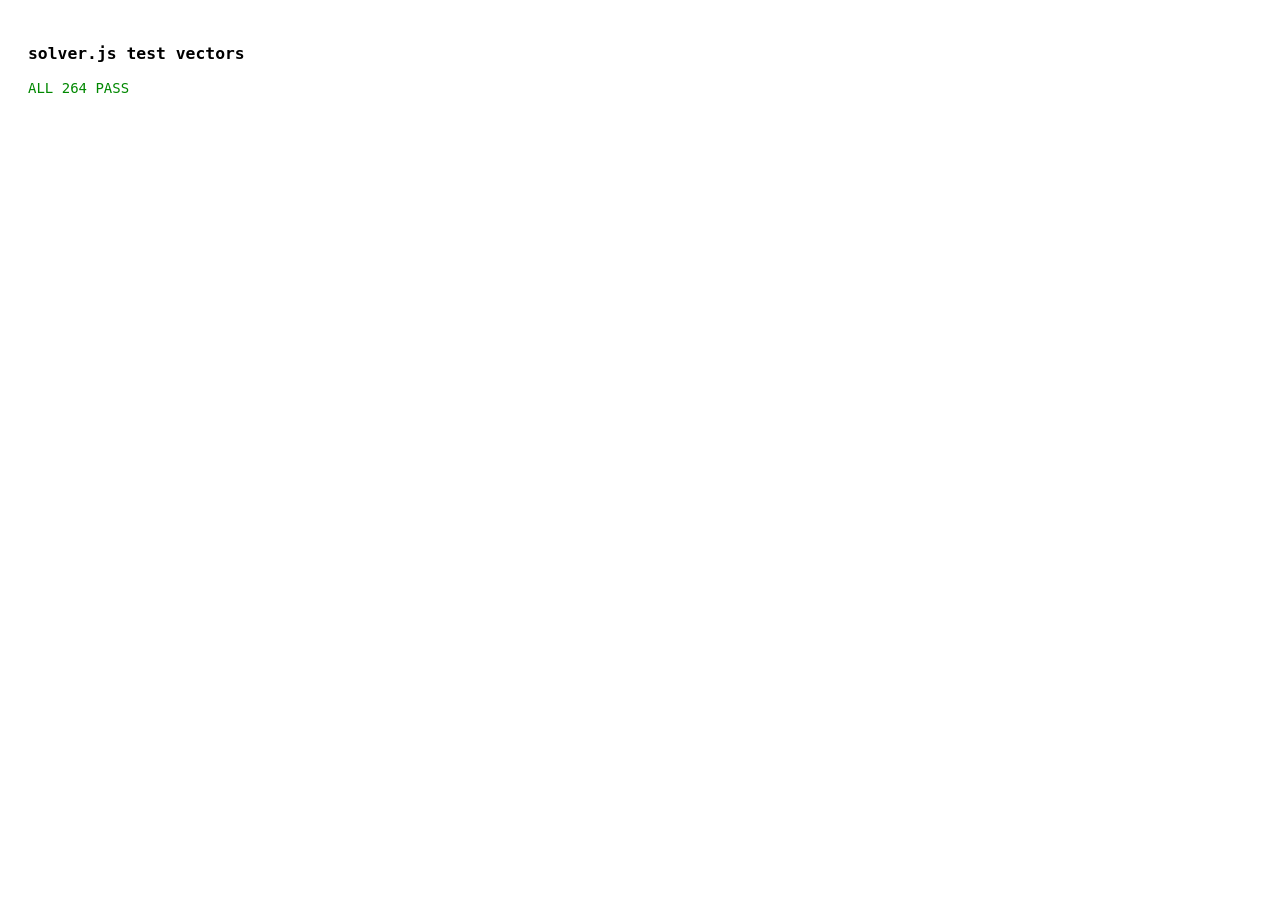
<file: static/tests.html>
<!DOCTYPE html>
<html><head><meta charset="utf-8"><title>solver.js vs reference</title>
<style>body{font:14px monospace;padding:20px} .fail{color:#c00} .pass{color:#080}</style></head>
<body><h3>solver.js test vectors</h3><div id="out">loading…</div>
<script type="module">
import * as S from '/static/js/solver.js';
const out = document.getElementById('out');
const V = await (await fetch('/static/data/test-vectors.json')).json();
const ANSWERS = await (await fetch('/static/data/answers.json')).json();
const EXTENDED = await (await fetch('/static/data/extended.json')).json();
const FREQ = await (await fetch('/static/data/freq.json')).json();
const answerSet = new Set(ANSWERS);
let pass = 0; const fails = [];
const eq = (a, b) => JSON.stringify(a) === JSON.stringify(b);
for (const v of V.feedback) {
  const enc = [...v.guess].map((c, i) => c + S.feedback(v.answer, v.guess)[i]).join('');
  eq(enc, v.enc) ? pass++ : fails.push(`feedback ${v.answer}/${v.guess}: ${enc} != ${v.enc}`);
}
for (const [gi, g] of V.games.entries()) {
  const pool = g.list === 'both' ? ANSWERS.concat(EXTENDED) : ANSWERS;
  const st = S.stateFromRows(g.rows);
  const cands = S.filterWords(pool, st);
  const top = S.rankSuggestions(cands, answerSet, FREQ).slice(0, 3);
  eq(cands.length, g.count) && eq(cands.slice(0, 10), g.first) && eq(top, g.top)
    ? pass++ : fails.push(`game ${gi}: count ${cands.length}/${g.count} top ${top}/${g.top}`);
}
window.__results = { pass, fails };
out.innerHTML = fails.length
  ? `<p class="fail">${fails.length} FAILED (${pass} passed)</p>` + fails.map(f => `<div class="fail">${f}</div>`).join('')
  : `<p class="pass">ALL ${pass} PASS</p>`;
</script></body></html>
</file>
